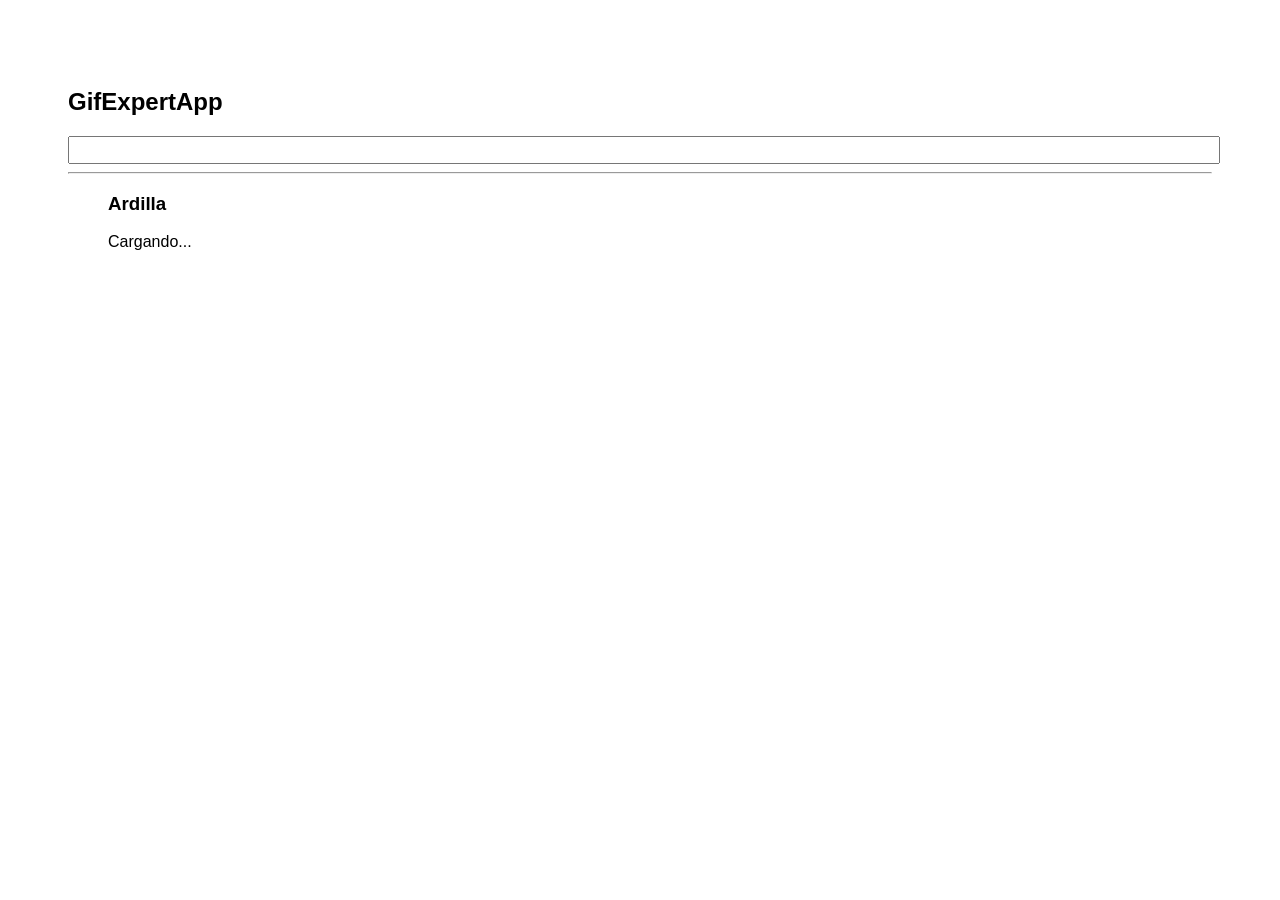
<file: docs/index.html>
<!doctype html>
<html lang="en">

<head>
    <meta charset="utf-8" />
    <link rel="icon" href="./favicon.ico" />
    <meta name="viewport" content="width=device-width,initial-scale=1" />
    <meta name="theme-color" content="#000000" />
    <meta name="description" content="Web site created using create-react-app" />
    <link rel="apple-touch-icon" href="./logo192.png" />
    <link rel="manifest" href="./manifest.json" />
    <link rel="stylesheet" href="https://cdnjs.cloudflare.com/ajax/libs/animate.css/4.0.0/animate.min.css" />
    <title>React App</title>
    <link href="./static/css/main.95cf01a8.chunk.css" rel="stylesheet">
</head>

<body><noscript>You need to enable JavaScript to run this app.</noscript>
    <div id="root"></div>
    <script>!function (e) { function r(r) { for (var n, p, f = r[0], i = r[1], l = r[2], c = 0, s = []; c < f.length; c++)p = f[c], Object.prototype.hasOwnProperty.call(o, p) && o[p] && s.push(o[p][0]), o[p] = 0; for (n in i) Object.prototype.hasOwnProperty.call(i, n) && (e[n] = i[n]); for (a && a(r); s.length;)s.shift()(); return u.push.apply(u, l || []), t() } function t() { for (var e, r = 0; r < u.length; r++) { for (var t = u[r], n = !0, f = 1; f < t.length; f++) { var i = t[f]; 0 !== o[i] && (n = !1) } n && (u.splice(r--, 1), e = p(p.s = t[0])) } return e } var n = {}, o = { 1: 0 }, u = []; function p(r) { if (n[r]) return n[r].exports; var t = n[r] = { i: r, l: !1, exports: {} }; return e[r].call(t.exports, t, t.exports, p), t.l = !0, t.exports } p.m = e, p.c = n, p.d = function (e, r, t) { p.o(e, r) || Object.defineProperty(e, r, { enumerable: !0, get: t }) }, p.r = function (e) { "undefined" != typeof Symbol && Symbol.toStringTag && Object.defineProperty(e, Symbol.toStringTag, { value: "Module" }), Object.defineProperty(e, "__esModule", { value: !0 }) }, p.t = function (e, r) { if (1 & r && (e = p(e)), 8 & r) return e; if (4 & r && "object" == typeof e && e && e.__esModule) return e; var t = Object.create(null); if (p.r(t), Object.defineProperty(t, "default", { enumerable: !0, value: e }), 2 & r && "string" != typeof e) for (var n in e) p.d(t, n, function (r) { return e[r] }.bind(null, n)); return t }, p.n = function (e) { var r = e && e.__esModule ? function () { return e.default } : function () { return e }; return p.d(r, "a", r), r }, p.o = function (e, r) { return Object.prototype.hasOwnProperty.call(e, r) }, p.p = "/"; var f = this["webpackJsonpgif-expert-app"] = this["webpackJsonpgif-expert-app"] || [], i = f.push.bind(f); f.push = r, f = f.slice(); for (var l = 0; l < f.length; l++)r(f[l]); var a = i; t() }([])</script>
    <script src="./static/js/2.3b218dcc.chunk.js"></script>
    <script src="./static/js/main.c97e300f.chunk.js"></script>
</body>

</html>
</file>
<file: docs/static/css/main.95cf01a8.chunk.css>
*{font-family:Arial,Helvetica,sans-serif}body{padding:60px}input{color:grey;width:100%}button,input{font-size:1.2rem}button{background-color:#8b008b;border-color:#8b008b;border-radius:1rem;color:#d7c1c1;width:80px}.card-grid{display:flex;flex-direction:row;flex-wrap:wrap}.card{align-content:center;border:1px solid grey;border-radius:6px;margin-bottom:10px;margin-right:10px;overflow:hidden;padding:10px;width:-webkit-fit-content;width:-moz-fit-content;width:fit-content}.card p{font-family:Verdana,Geneva,Tahoma,sans-serif;text-overflow:ellipsis}.card img{max-height:300px;max-width:100%}
/*# sourceMappingURL=main.95cf01a8.chunk.css.map */
</file>
